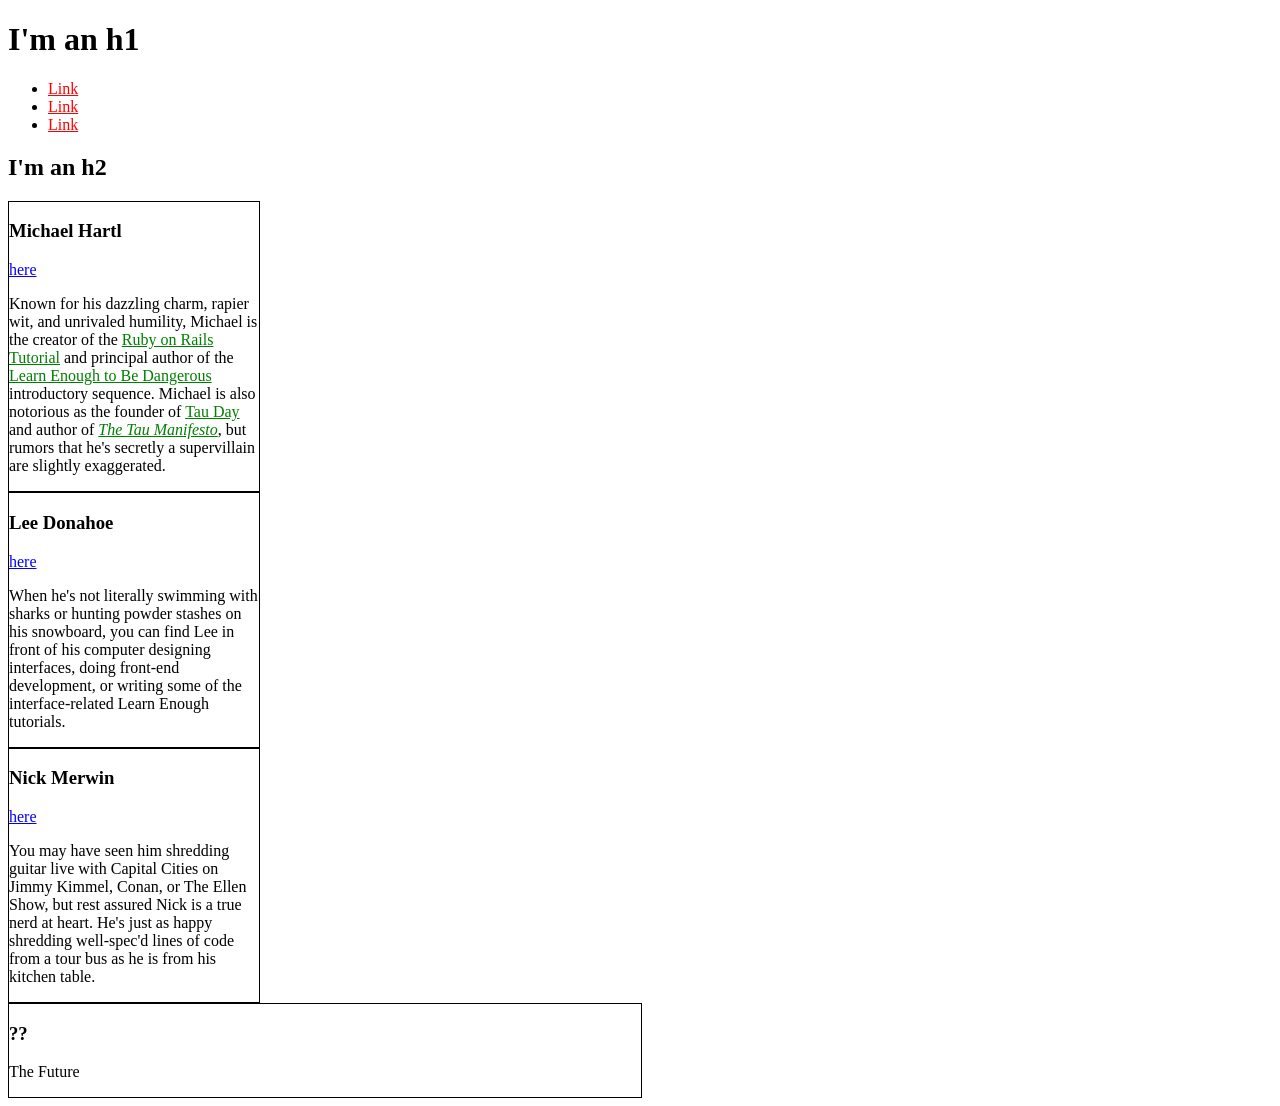
<file: css_course/index.html>
<!DOCTYPE html>
<html>
  <head>
    <title>Test Page: Don't Panic</title>
    <meta charset="utf-8">
    <style>
      /* GLOBAL STYLES */
      a {
        color: red;
      }

      /* SOCIAL STYLES */
      .social-link {
        color: blue;
      }

      /* BIO STYLES */
      .bio-wrapper {
        width: 500px;
      }
      .bio-box {
        border: 1px solid black;
        width: 50%;
      }

      .bio-copy a {
        color: green;
      }
    </style>
  </head>
  <body>
    <h1>I'm an h1</h1>
    <ul>
      <li>
        <a href="https://example.com/">Link</a>
      </li>
      <li>
        <a href="https://example.com/">Link</a>
      </li>
      <li>
        <a href="https://example.com/">Link</a>
      </li>
    </ul>
    <h2>I'm an h2</h2>
    <div class="bio-wrapper">
      <div class="bio-box">
        <h3>Michael Hartl</h3>
        <a href="https://twitter.com/mhartl" class="social-link">here</a>
        <div class="bio-copy">
          <p>
            Known for his dazzling charm, rapier wit, and unrivaled humility,
            Michael is the creator of the
            <a href="https://www.railstutorial.org/">Ruby on Rails
            Tutorial</a> and principal author of the
            <a href="https://learnenough.com/">
            Learn Enough to Be Dangerous</a> introductory sequence. Michael
            is also notorious as the founder of
            <a href="http://tauday.com/">Tau Day</a> and author of
            <a href="http://tauday.com/tau-manifesto"><em>The Tau
            Manifesto</em></a>, but rumors that he's secretly a supervillain
            are slightly exaggerated.
          </p>
        </div>
      </div>
      <div class="bio-box">
        <h3>Lee Donahoe</h3>
        <a href="https://twitter.com/leedonahoe" class="social-link">here</a>
        <div class="bio-copy">
          <p>
            When he's not literally swimming with sharks or hunting powder
            stashes on his snowboard, you can find Lee in front of his computer
            designing interfaces, doing front-end development, or writing some of
            the interface-related Learn Enough tutorials.
          </p>
        </div>
      </div>
      <div class="bio-box">
        <h3>Nick Merwin</h3>
        <a href="https://twitter.com/nickmerwin" class="social-link">here</a>
        <div class="bio-copy">
          <p>
            You may have seen him shredding guitar live with Capital Cities on
            Jimmy Kimmel, Conan, or The Ellen Show, but rest assured Nick is a
            true nerd at heart. He's just as happy shredding well-spec'd lines
            of code from a tour bus as he is from his kitchen table.
          </p>
        </div>
      </div>
    </div>
    <div class="bio-box">
      <h3>??</h3>
      <p>
        The Future
      </p>
    </div>
  </body>
</html>
</file>
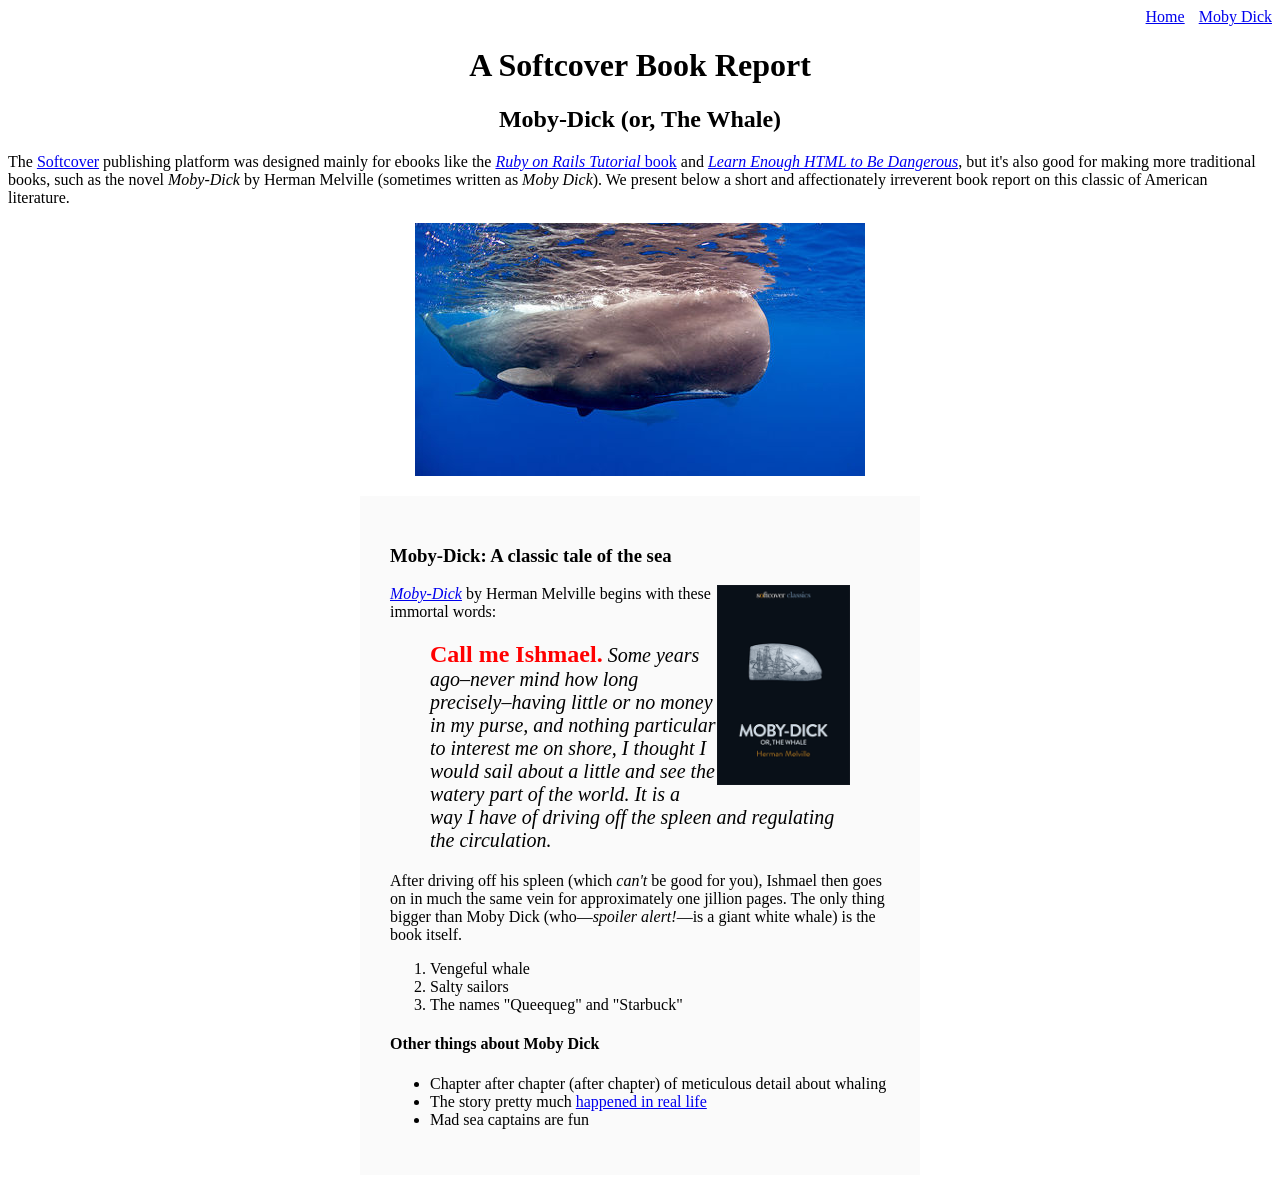
<file: moby_dick.html>
<html>
  <head>
    <title>Moby Dick</title>
    <meta charset="utf-8">
  </head>
  <body>
    <div style="text-align: right;">
      <a href="index.html">Home</a>
      <a href="moby_dick.html" style="margin: 0 0 0 10px;">Moby Dick</a>
    </div>
    <!-- much here to be styled, will do so in last section -->
    <header>
      <h1 style="text-align: center;">A Softcover Book Report</h1>
      <h2 style="text-align: center;">Moby-Dick (or, The Whale)</h2>
    </header>

    <div>
      <p>
        The <a href="https://www.softcover.io/">Softcover</a> publishing platform
        was designed mainly for ebooks like the
        <a href="https://railstutorial.org/book"><em>Ruby on Rails Tutorial</em>
        book</a> and <a href="https://learnenough.com/html"><em>Learn Enough
        HTML to Be Dangerous</em></a>, but it's also good for making more
        traditional books, such as the novel <em>Moby-Dick</em> by Herman
        Melville (sometimes written as <em>Moby Dick</em>). We present below a
        short and affectionately irreverent book report on this classic of
        American literature.
      </p>
    </div>

    <a href="https://commons.wikimedia.org/wiki/File:Sperm_whale_pod.jpg">
      <img src="images/sperm_whales.jpg" style="display: block; margin: 0 auto;">
    </a>

    <div style="width: 500px; margin: 20px auto; padding: 30px;
    background-color: #fafafa;">

      <h3>Moby-Dick: A classic tale of the sea</h3>

      <a href="https://www.softcover.io/read/6070fb03/moby-dick"
         target="_blank" rel="noopener">
        <img src="images/moby_dick.png" alt="Moby Dick" height="200px"
        style="float: right; margin: 0 40px 0 0;">
      </a>

      <p>
        <a href="https://www.softcover.io/read/6070fb03/moby-dick"
           target="_blank" rel="noopener">
          <em>Moby-Dick</em></a>
          by Herman Melville begins with these immortal words:
      </p>

      <blockquote style="font-style: italic; font-size: 20px;">
        <p>
          <span style="font-style: normal; font-size: 24px; font-weight: bold;
          color: #ff0000;">Call me Ishmael.</span>
          Some years ago–never mind how long precisely–having little or
          no money in my purse, and nothing particular to interest me on shore,
          I thought I would sail about a little and see the watery part of the
          world. It is a way I have of driving off the spleen and regulating the
          circulation.
        </p>
      </blockquote>

      <p>
        After driving off his spleen (which <em>can't</em> be good for you),
        Ishmael then goes on in much the same vein for approximately one
        jillion pages. The only thing bigger than Moby Dick (who—<em>spoiler
        alert!</em>—is a giant white whale) is the book itself.
      </p>

      <ol>
        <li>Vengeful whale</li>
        <li>Salty sailors</li>
        <li>The names "Queequeg" and "Starbuck"</li>
      </ol>

      <h4>Other things about Moby Dick</h4>

      <ul>
        <li>
          Chapter after chapter (after chapter) of meticulous detail about
          whaling
        </li>
        <li>
          The story pretty much
          <a href="https://en.wikipedia.org/wiki/Essex_(whaleship)"
             target="_blank" rel="noopener">happened in real life</a>
        </li>
        <li>Mad sea captains are fun</li>
      </ul>
    </div>

  </body>
</html>
</file>
